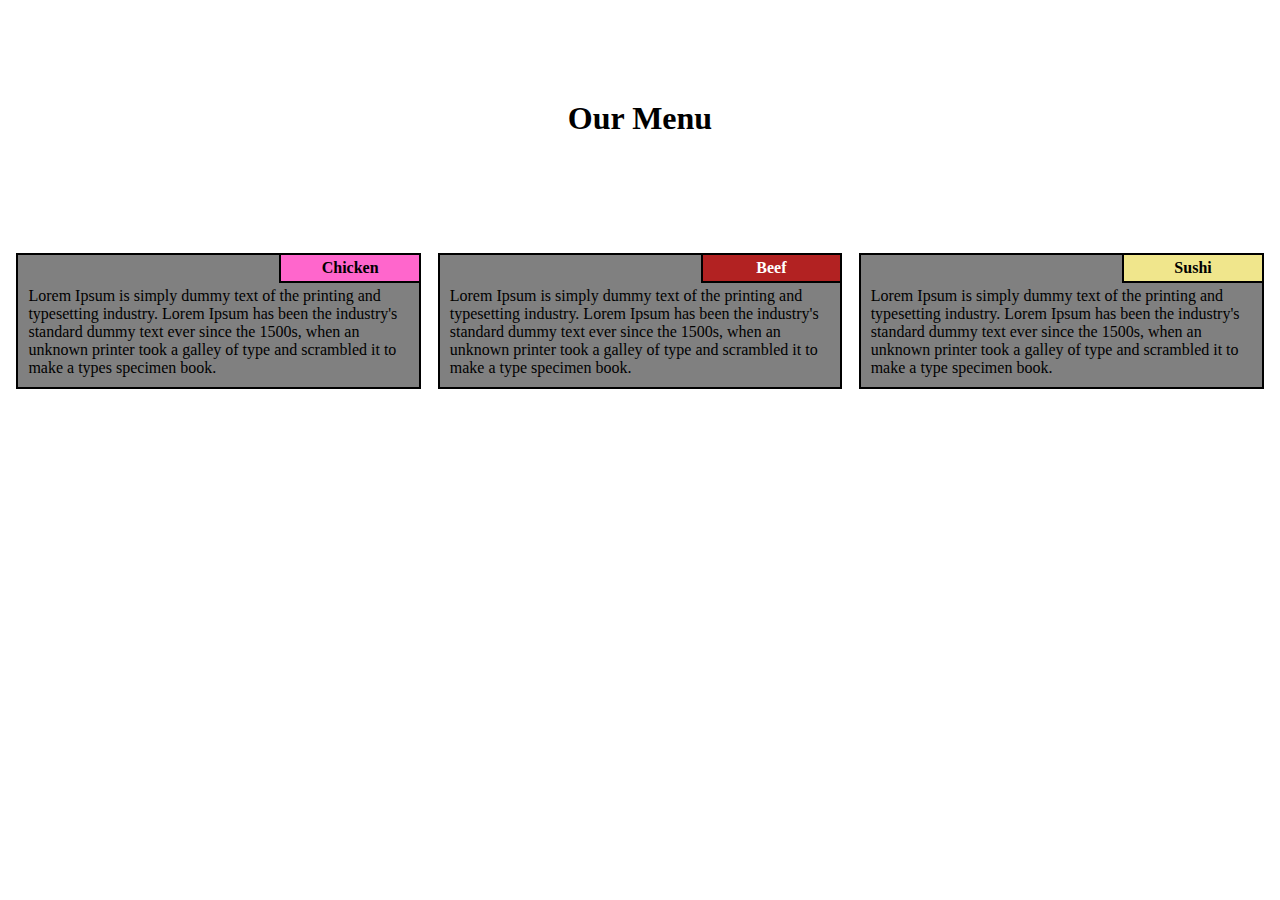
<file: mod2_solution/index.html>
<!DOCTYPE html>
<html>
<head>
<meta charset="utf-8">
<title>Our Menu</title>
<link rel="stylesheet" type="text/css" href="css/styles.css">
<meta name="viewport" content="width=device-wdth, initial-scale=1">


</head>
<body>
<h1>Our Menu</h1>
<div class="row">
  <div  class = "col-lg-3 col-md-6 col-sm-12"><section>
  		<span id="chicken">Chicken</span>
  		<p>Lorem Ipsum is simply dummy text of the printing and typesetting industry. Lorem Ipsum has been the industry's standard dummy text ever since the 1500s, when an unknown printer took a galley of type and scrambled it to make a types specimen book. </p>
  </section></div>

  <div class = "col-lg-3 col-md-6 col-sm-12"><section>
  		<span id="beef">Beef</span>
  		<p>Lorem Ipsum is simply dummy text of the printing and typesetting industry. Lorem Ipsum has been the industry's standard dummy text ever since the 1500s, when an unknown printer took a galley of type and scrambled it to make a type specimen book.</p>
  </section></div>

  <div  class = "col-lg-3 col-md-12 col-sm-12"><section>
  		<span id="sushi">Sushi</span>
  		<p>Lorem Ipsum is simply dummy text of the printing and typesetting industry. Lorem Ipsum has been the industry's standard dummy text ever since the 1500s, when an unknown printer took a galley of type and scrambled it to make a type specimen book.</p>
  </section></div>
</div>
</body>
</html>
</file>
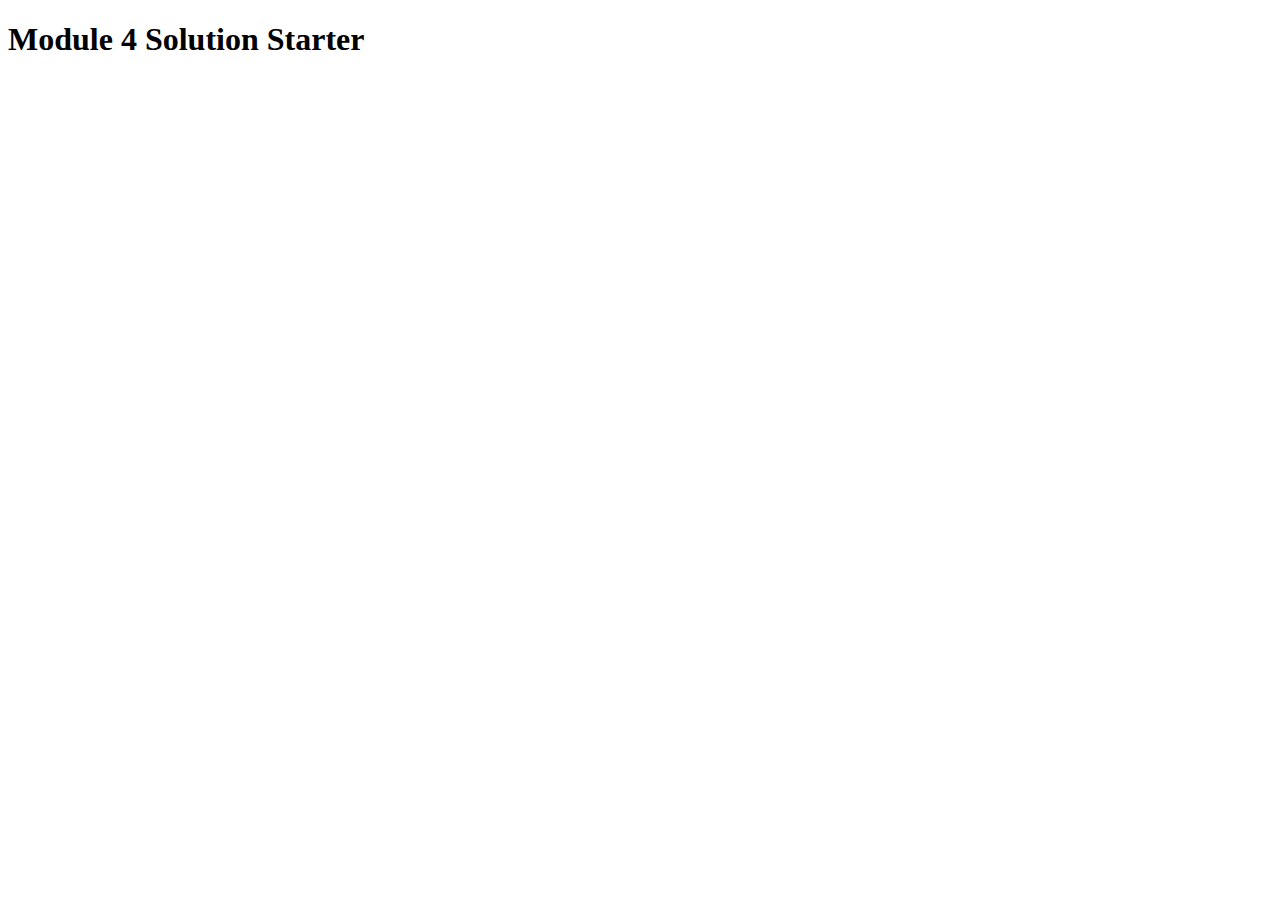
<file: Mod4_solution/index.html>
<!DOCTYPE html>
<html>
<head>
  <meta charset="utf-8">
  <title>Module 4 Solution Starter</title>
  <script src="SpeakHello.js"></script>
  <script src="SpeakGoodBye.js"></script>
  <script src="script.js"></script>
</head>
<body>
  <h1>Module 4 Solution Starter</h1>
</body>
</html>
</file>
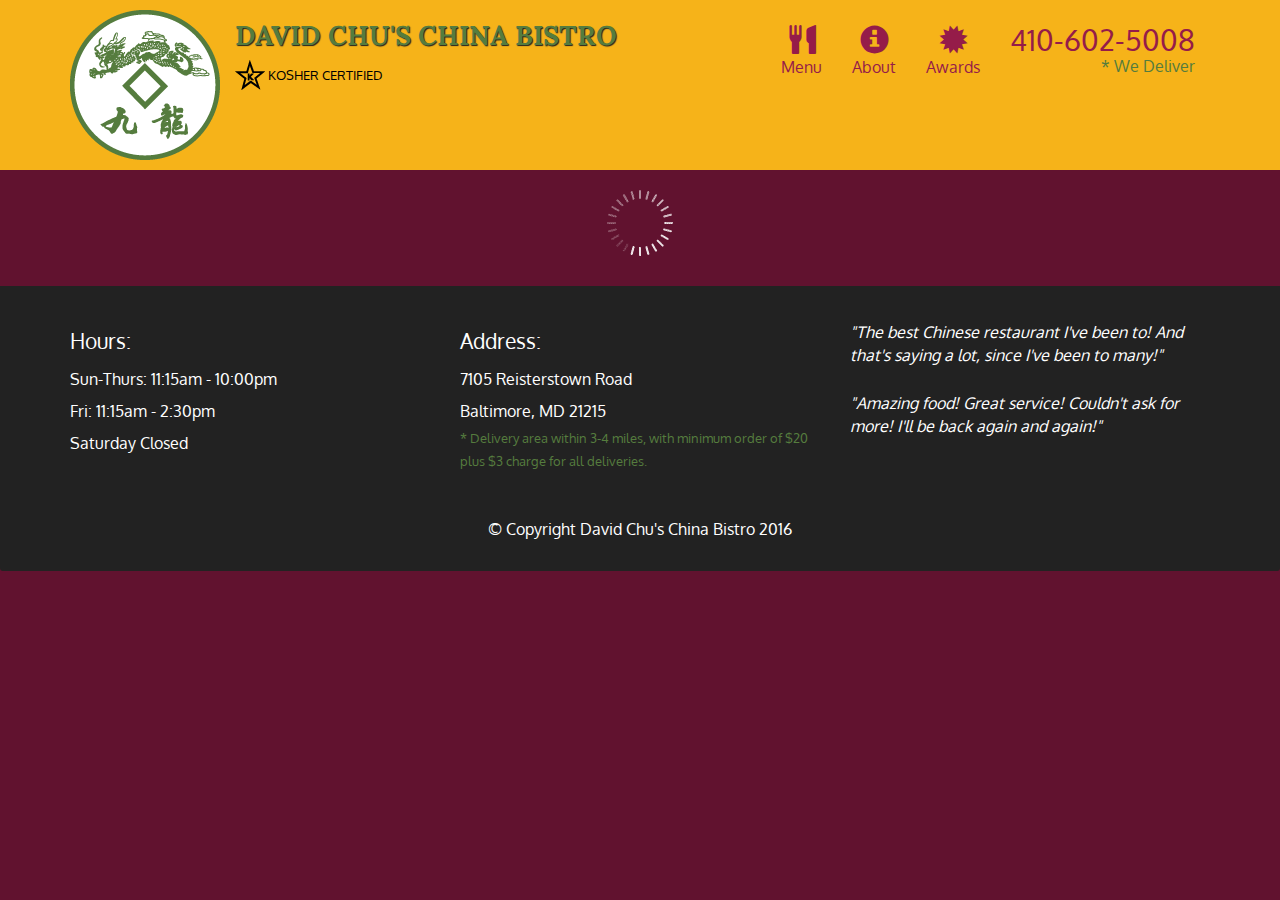
<file: Mod5_solution/index.html>
<!doctype html>
<html lang="en">
  <head>
    <meta charset="utf-8">
    <meta http-equiv="X-UA-Compatible" content="IE=edge">
    <meta name="viewport" content="width=device-width, initial-scale=1">
    <title>David Chu's China Bistro</title>
    <link rel="stylesheet" href="css/bootstrap.min.css">
    <link rel="stylesheet" href="css/styles.css">
    <link href='https://fonts.googleapis.com/css?family=Oxygen:400,300,700' rel='stylesheet' type='text/css'>
    <link href='https://fonts.googleapis.com/css?family=Lora' rel='stylesheet' type='text/css'>
  </head>
<body>
  <header>
    <nav id="header-nav" class="navbar navbar-default">
      <div class="container">
        <div class="navbar-header">
          <a href="index.html" class="pull-left visible-md visible-lg">
            <div id="logo-img" alt="Logo image"></div>
          </a>

          <div class="navbar-brand">
            <a href="index.html"><h1>David Chu's China Bistro</h1></a>
            <p>
              <img src="images/star-k-logo.png" alt="Kosher certification">
              <span>Kosher Certified</span>
            </p>
          </div>

          <button id="navbarToggle" type="button" class="navbar-toggle collapsed" data-toggle="collapse" data-target="#collapsable-nav" aria-expanded="false">
            <span class="sr-only">Toggle navigation</span>
            <span class="icon-bar"></span>
            <span class="icon-bar"></span>
            <span class="icon-bar"></span>
          </button>
        </div>
        
        <div id="collapsable-nav" class="collapse navbar-collapse">
           <ul id="nav-list" class="nav navbar-nav navbar-right">
            <li id="navHomeButton" class="visible-xs active">
              <a href="index.html">
                <span class="glyphicon glyphicon-home"></span> Home</a>
            </li>
            <li id="navMenuButton">
              <a href="#" onclick="$dc.loadMenuCategories();">
                <span class="glyphicon glyphicon-cutlery"></span><br class="hidden-xs"> Menu</a>
            </li>
            <li>
              <a href="#">
                <span class="glyphicon glyphicon-info-sign"></span><br class="hidden-xs"> About</a>
            </li>
            <li>
              <a href="#">
                <span class="glyphicon glyphicon-certificate"></span><br class="hidden-xs"> Awards</a>
            </li>
            <li id="phone" class="hidden-xs">
              <a href="tel:410-602-5008">
                <span>410-602-5008</span></a><div>* We Deliver</div>
            </li>
          </ul><!-- #nav-list -->
        </div><!-- .collapse .navbar-collapse -->
      </div><!-- .container -->
    </nav><!-- #header-nav -->
  </header>

  <div id="call-btn" class="visible-xs">
    <a class="btn" href="tel:410-602-5008">
    <span class="glyphicon glyphicon-earphone"></span>
    410-602-5008
    </a>
  </div>
  <div id="xs-deliver" class="text-center visible-xs">* We Deliver</div>

  <div id="main-content" class="container"></div>

  <footer class="panel-footer">
    <div class="container">
      <div class="row">
        <section id="hours" class="col-sm-4">
          <span>Hours:</span><br>
          Sun-Thurs: 11:15am - 10:00pm<br>
          Fri: 11:15am - 2:30pm<br>
          Saturday Closed
          <hr class="visible-xs">
        </section>
        <section id="address" class="col-sm-4">
          <span>Address:</span><br>
          7105 Reisterstown Road<br>
          Baltimore, MD 21215
          <p>* Delivery area within 3-4 miles, with minimum order of $20 plus $3 charge for all deliveries.</p>
          <hr class="visible-xs">
        </section>
        <section id="testimonials" class="col-sm-4">
          <p>"The best Chinese restaurant I've been to! And that's saying a lot, since I've been to many!"</p>
          <p>"Amazing food! Great service! Couldn't ask for more! I'll be back again and again!"</p>
        </section>
      </div>
      <div class="text-center">&copy; Copyright David Chu's China Bistro 2016</div>
    </div>
  </footer>

  <!-- jQuery (Bootstrap JS plugins depend on it) -->
  <script src="js/jquery-2.1.4.min.js"></script>
  <script src="js/bootstrap.min.js"></script>
  <script src="js/ajax-utils.js"></script>
  <script src="js/script.js"></script>
</body>
</html>
</file>
<file: mod2_solution/css/styles.css>
/********** Base styles **********/
* {
  box-sizing: border-box;
}
h1 {
  margin-bottom: 100px;
  margin-top: 100px;
  text-align: center;
  font-family: URW Chancery L, cursive;
}

p {
  border: 2px solid black;
  background-color: #808080;
  font-family: Comic Sans MS;
  color: black;
  padding: 10px;
}
section { 
  margin: 2%;

   }
.col-md-12 section  {
  margin: 8px;
}


/* Simple Responsive Framework. */
.row {
  width: 100%;
  margin-right: auto;
}

span {
  text-align: center;
  float: right;
  height: 30px;
  width: 35%;
  margin-left:100%;
  margin-bottom: 1%;
  border: 2px  solid black;
  font-weight: bold;
  padding-top: 1%;
  font-family: Comic Sans MS;
}

 #chicken   {
  background-color: #FF66CC  ;
}
#beef  {
  background-color: #B22222  ;
  color: white;
}

#sushi {
  background-color: #F0E68C  ;
}




/********** Large devices only **********/
@media (min-width: 992px) {
  .col-lg-3 {
    float: left;
    width: 33.3333%;}
}

/********** Medium devices only **********/
@media (min-width: 768px) and (max-width:   991px) {
  .col-md-6 {
    float: left;
    width: 50%;
}
  .col-md-12 {
    float: right;
    width: 100%;
    
}
/********** Small devices only **********/
@media (max-width: 767px) {
 .col-sm-12 {
    float: left;
    width: 100%;}
}
  
}
</file>
<file: Mod5_solution/css/styles.css>
body {
  font-size: 16px;
  color: #fff;
  background-color: #61122f;
  font-family: 'Oxygen', sans-serif;
}

/** HEADER **/
#header-nav {
  background-color: #f6b319;
  border-radius: 0;
  border: 0;
}

#logo-img {
  background: url('../images/restaurant-logo_large.png') no-repeat;
  width: 150px;
  height: 150px;
  margin: 10px 15px 10px 0;
}

.navbar-brand {
  padding-top: 25px;
}
.navbar-brand h1 { /* Restaurant name */
  font-family: 'Lora', serif;
  color: #557c3e;
  font-size: 1.5em;
  text-transform: uppercase;
  font-weight: bold;
  text-shadow: 1px 1px 1px #222;
  margin-top: 0;
  margin-bottom: 0;
  line-height: .75;
}
.navbar-brand a:hover, .navbar-brand a:focus {
  text-decoration: none;
}
.navbar-brand p { /* Kosher cert */
  color: #000;
  text-transform: uppercase;
  font-size: .7em;
  margin-top: 15px;
}
.navbar-brand p span { /* Star-K */
  vertical-align: middle;
}

#nav-list {
  margin-top: 10px;
}
#nav-list a {
  color: #951C49;
  text-align: center;
}
#nav-list a:hover {
  background: #E7E7E7;
}
#nav-list a span {
  font-size: 1.8em;
}

#phone {
  margin-top: 5px;
}
#phone a { /* Phone number */
  text-align: right;
  padding-bottom: 0;
}
#phone div { /* We Deliver */
  color: #557c3e;
  text-align: right;
  padding-right: 15px;
}

.navbar-header button.navbar-toggle, .navbar-header .icon-bar {
  border: 1px solid #61122f;
}
.navbar-header button.navbar-toggle {
  clear: both;
  margin-top: -30px;
}
/* END HEADER */

/* FOOTER */
.panel-footer {
  margin-top: 30px;
  padding-top: 35px;
  padding-bottom: 30px;
  background-color: #222;
  border-top: 0;
}
.panel-footer div.row {
  margin-bottom: 35px;
}
#hours, #address {
  line-height: 2;
}
#hours > span, #address > span {
  font-size: 1.3em;
}
#address p {
  color: #557c3e;
  font-size: .8em;
  line-height: 1.8;
}
#testimonials {
  font-style: italic;
}
#testimonials p:nth-child(2) {
  margin-top: 25px;
}
/* END FOOTER */



/* HOME PAGE */
.container .jumbotron {
  box-shadow: 0 0 50px #3F0C1F;
  border: 2px solid #3F0C1F;
}

#menu-tile, #specials-tile, #map-tile {
  height: 250px;
  width: 100%;
  margin-bottom: 15px;
  position: relative;
  border: 2px solid #3F0C1F;
  overflow: hidden;
}
#menu-tile:hover, #specials-tile:hover, #map-tile:hover {
  box-shadow: 0 1px 5px 1px #cccccc;
}
#menu-tile {
  background: url('../images/menu-tile.jpg') no-repeat;
  background-position: center;
}
#specials-tile {
  background: url('../images/specials-tile.jpg') no-repeat;
  background-position: center;
}
#menu-tile span, #specials-tile span, #map-tile span {
  position: absolute;
  bottom: 0;
  right: 0;
  width: 100%;
  text-align: center;
  font-size: 1.6em;
  text-transform: uppercase;
  background-color: #000;
  color: #fff;
  opacity: .8;
}
/* END HOME PAGE */

/* MENU CATEGORIES PAGE */
.category-tile { 
  position: relative;
  border: 2px solid #3F0C1F;
  overflow: hidden;
  width: 200px;
  height: 200px;
  margin: 0 auto 15px;
}
.category-tile span {
  position: absolute;
  bottom: 0;
  right: 0;
  width: 100%;
  text-align: center;
  font-size: 1.2em;
  text-transform: uppercase;
  background-color: #000;
  color: #fff;
  opacity: .8;
}
.category-tile:hover {
  box-shadow: 0 1px 5px 1px #cccccc;
}

#menu-categories-title + div {
  margin-bottom: 50px;
}
/* END MENU CATEGORIES PAGE */

/* SINGLE CATEGORY PAGE */
.menu-item-tile {
  margin-bottom: 25px;
}
.menu-item-tile hr {
  width: 80%;
}
.menu-item-tile .menu-item-price {
  font-size: 1.1em;
  text-align: right;
  margin-top: -15px;
  margin-right: -15px;
}
.menu-item-tile .menu-item-price span {
  font-size: .6em;
}
.menu-item-photo {
  position: relative;
  border: 2px solid #3F0C1F; 
  overflow: hidden;
  padding: 0;
  margin-right: -15px;
  margin-left: auto;
  margin-bottom: 20px;
  max-width: 250px;
}
.menu-item-photo div {
  position: absolute;
  bottom: 0;
  right: 0;
  width: 80px;
  background-color: #557c3e;
  text-align: center;
}
.menu-item-description {
  padding-right: 30px;
}
h3.menu-item-title {
  margin: 0 0 10px;
}
.menu-item-details {
  font-size: .9em;
  font-style: italic;
}
/* END SINGLE CATEGORY PAGE */


/********** Large devices only **********/
@media (min-width: 1200px) {
  .container .jumbotron {
    background: url('../images/jumbotron_1200.jpg') no-repeat;
    height: 675px;
  }
}

/********** Medium devices only **********/
@media (min-width: 992px) and (max-width: 1199px) {
  /* Header */
  #logo-img {
    background: url('../images/restaurant-logo_medium.png') no-repeat;
    width: 100px;
    height: 100px;
    margin: 5px 5px 5px 0;
  }
  /* End Header */

  /* Home Page */
  .container .jumbotron {
    background: url('../images/jumbotron_992.jpg') no-repeat;
    height: 558px;
  }
  /* End Home Page */
}

/********** Small devices only **********/
@media (min-width: 768px) and (max-width: 991px) {
  /* Home Page */
  .container .jumbotron {
    background: url('../images/jumbotron_768.jpg') no-repeat;
    height: 432px;
  }
  /* End Home Page */
}

/********** Extra small devices only **********/
@media (max-width: 767px) {
  /* Header */
  .navbar-brand {
    padding-top: 10px;
    height: 80px;
  }
  .navbar-brand h1 { /* Restaurant name */
    padding-top: 10px;
    font-size: 5vw; /* 1vw = 1% of viewport width */
  }
  .navbar-brand p { /* Kosher cert */
    font-size: .6em;
    margin-top: 12px;
  }
  .navbar-brand p img { /* Star-K */
    height: 20px;
  }

  #collapsable-nav a { /* Collapsed nav menu text */
    font-size: 1.2em;
  }
  #collapsable-nav a span { /* Collapsed nav menu glyph */
    font-size: 1em;
    margin-right: 5px;
  }

  #call-btn > a {
    font-size: 1.5em;
    display: block;
    margin: 0 20px;
    padding: 10px;
    border: 2px solid #fff;
    background-color: #f6b319;
    color: #951c49;
  }
  #xs-deliver {
    margin-top: 5px;
    font-size: .7em;
    letter-spacing: .1em;
    text-transform: uppercase;
  }
  /* End Header */

  /* Footer */
  .panel-footer section {
    margin-bottom: 30px;
    text-align: center;
  }
  .panel-footer section:nth-child(3) {
    margin-bottom: 0; /* margin already exists on the whole row */
  }
  .panel-footer section hr {
    width: 50%;
  }
  /* End Footer */

  /* Home Page */
  .container .jumbotron {
    margin-top: 30px;
    padding: 0;
  }
  #menu-tile, #specials-tile {
    width: 360px;
    margin: 0 auto 15px;
  }

  .menu-item-photo {
    margin-right: auto;
  }
  .menu-item-tile .menu-item-price {
    text-align: center;
  }
  .menu-item-description {
    text-align: center;;
  }
}


/********** Super extra small devices Only :-) (e.g., iPhone 4) **********/
@media (max-width: 479px) {
  /* Header */
  .navbar-brand h1 { /* Restaurant name */
    padding-top: 5px;
    font-size: 6vw;
  }
  /* End Header */
  
  /* Home page */
  #menu-tile, #specials-tile {
    width: 280px;
    margin: 0 auto 15px;
  }

  .col-xxs-12 {
    position: relative;
    min-height: 1px;
    padding-right: 15px;
    padding-left: 15px;
    float: left;
    width: 100%;
  }
}
</file>
